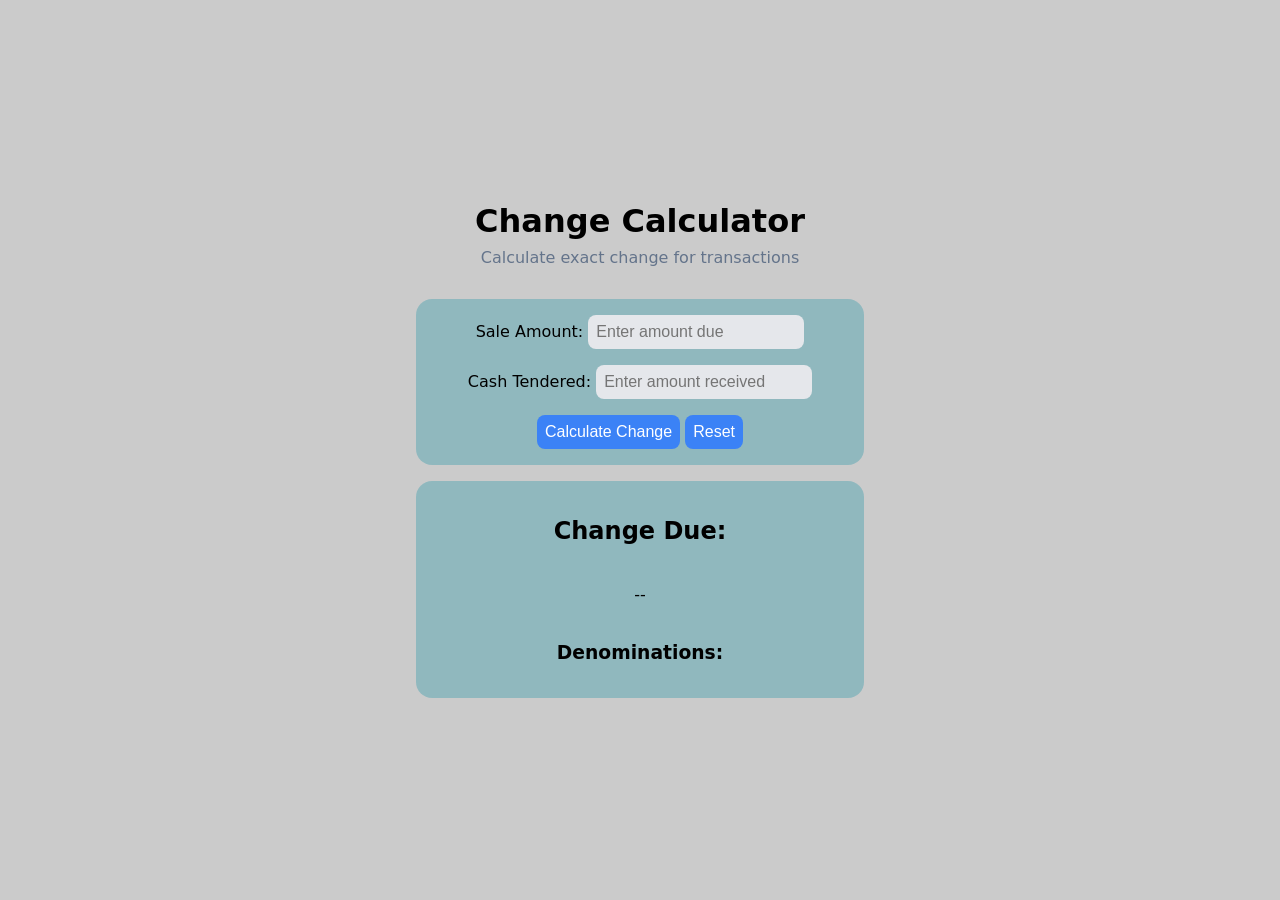
<file: index.html>
<!DOCTYPE html>
<html>
  
  <head>
    <meta charset="utf-8">
    <title>Change Calculator</title>
      <link rel="stylesheet" href="style.css">

  </head>
  <body>
    <!-- Write your markup here -->
      <div class="container">
        <div class="content-wrapper">
          <div class="header">
            <h1 class="title">Change Calculator</h1>
            <p class="subtitle">Calculate exact change for transactions</p>
          </div>
          <div class="calculator">
            <div class="input-section">
              <label for="amount-due">Sale Amount:</label>
              <input type="number" id="amount-due" placeholder="Enter amount due">
            </div>
            <div class="input-section">
              <label for="amount-received">Cash Tendered:</label>
              <input type="number" id="amount-received" placeholder="Enter amount received">
            </div>
            <div class="input-section">
            <button id="calculate-change" >Calculate Change</button>
            <button id="reset-calculator">Reset</button>
            </div>
        </div>
        <div class="output">
          <h2>Change Due:</h2>
          <p id="change-result">--</p>
          <div id="input-section">
            <h3>Denominations:</h3>
            <ul id="denominations-list">
              <!-- Change breakdown will be displayed here -->
            </ul>
          </div>
        </div>
      </div>
    <!-- Don't forget to add your <script> tag here -->
      <script src="main.js"></script>
  </body>
</html>
</file>
<file: style.css>
body {
  margin: 0;
  font-family: system-ui, -apple-system, sans-serif;
}

.container {
  width: 100%;
  min-height: 100vh;
  display: flex;
  align-items: center;
  justify-content: center;
  background-color: #cbcbcb;
  padding: 1rem;
  box-sizing: border-box;
  border:#000000;
}

.content-wrapper {
  width: 100%;
  max-width: 28rem;
}

.header {
  text-align: center;
  margin-bottom: 2rem;
}

.title {
  margin-bottom: 0.5rem;
  font-size: 2rem;
  font-weight: bold;
  margin-top: 0;
}

.subtitle {
  color: #64748b;
  margin: 0;
}
.calculator {
  display: flex;
  flex-direction: column;
  gap: 1rem;
  align-items: center;
  background-color: #80b4bcc7;
  border-radius: 1rem;
  padding: 1rem;
}
.output{
  display: flex;
  flex-direction: column;
  gap: 0.25rem;
  align-items: center;
  background-color: #80b4bcc7;
  border-radius: 1rem;
  margin-top: 1rem;
  padding: 1rem
  ;
}
button{
    flex: auto;
    width: auto;
    padding: 0.5rem;
    border: none;
    border-radius: 0.5rem;
    background-color: #3b82f6;
    color: white;
    font-size: 1rem;
    cursor: pointer;
}
input{
    flex: auto;
    width: auto;
    padding: 0.5rem;
    border: none;
    border-radius: 0.5rem;
    background-color: #e5e7eb;
    color: black;
    font-size: 1rem;
}
</file>
<file: public/style.css>
body {
  margin: 0;
  font-family: system-ui, -apple-system, sans-serif;
}

.container {
  width: 100%;
  min-height: 100vh;
  display: flex;
  align-items: center;
  justify-content: center;
  background-color: #cbcbcb;
  padding: 1rem;
  box-sizing: border-box;
  border:#000000;
}

.content-wrapper {
  width: 100%;
  max-width: 28rem;
}

.header {
  text-align: center;
  margin-bottom: 2rem;
}

.title {
  margin-bottom: 0.5rem;
  font-size: 2rem;
  font-weight: bold;
  margin-top: 0;
}

.subtitle {
  color: #64748b;
  margin: 0;
}
.calculator {
  display: flex;
  flex-direction: column;
  gap: 1rem;
  align-items: center;
  background-color: #80b4bcc7;
  border-radius: 1rem;
  padding: 1rem;
}
.output{
  display: flex;
  flex-direction: column;
  gap: 0.25rem;
  align-items: center;
  background-color: #80b4bcc7;
  border-radius: 1rem;
  margin-top: 1rem;
  padding: 1rem
  ;
}
button{
    flex: auto;
    width: auto;
    padding: 0.5rem;
    border: none;
    border-radius: 0.5rem;
    background-color: #3b82f6;
    color: white;
    font-size: 1rem;
    cursor: pointer;
}
input{
    flex: auto;
    width: auto;
    padding: 0.5rem;
    border: none;
    border-radius: 0.5rem;
    background-color: #e5e7eb;
    color: black;
    font-size: 1rem;
}
</file>
